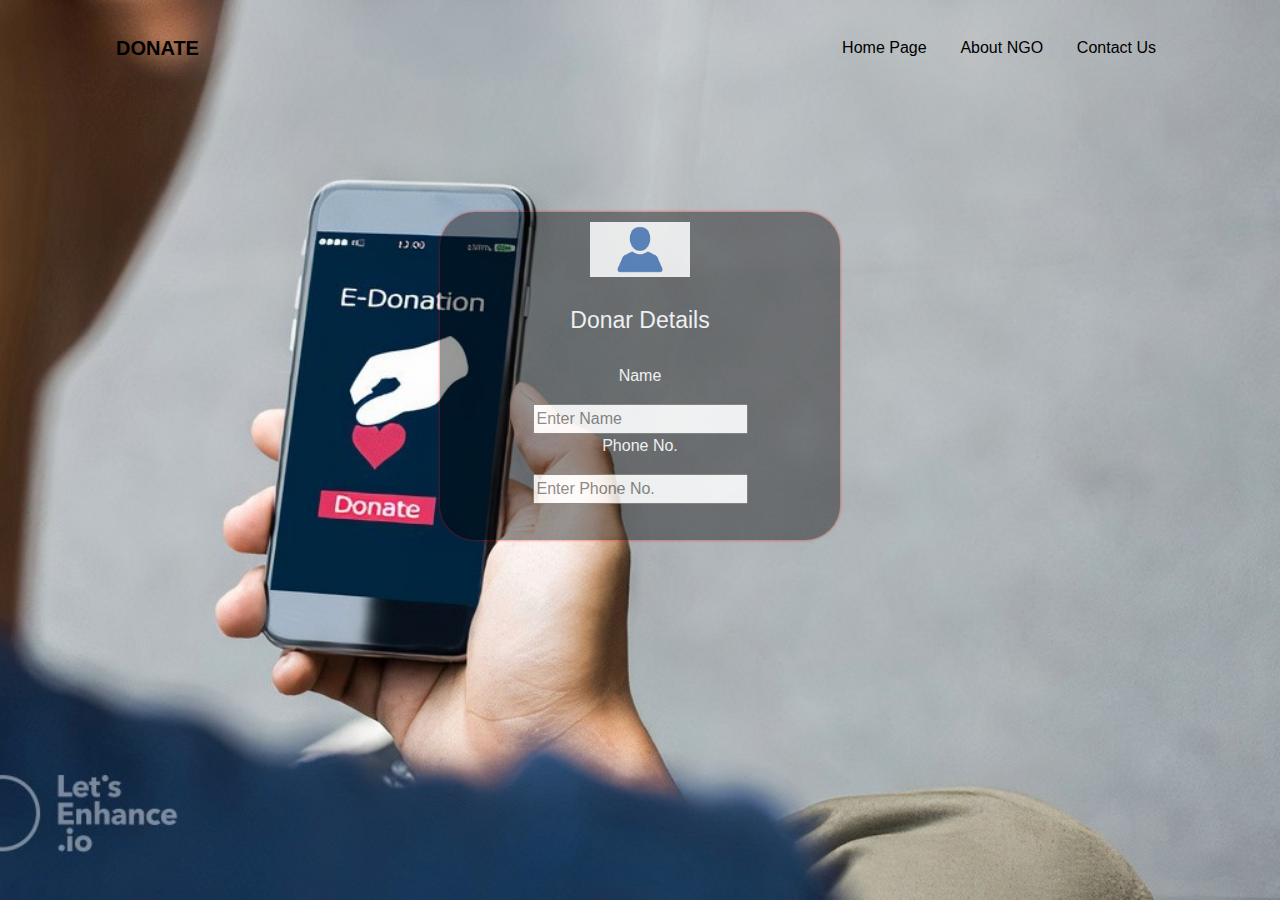
<file: donate.html>
<html>
	<head>
		<title>donateform</title>
		<link rel="stylesheet" href="bootstrap.css">
		
		<style>
			body{
		background-image:url("/donationcutjjj.jpg"); /* for bg image*/
		background-position: center;
		background-repeat: no-repeat;
		background-size: cover;
	}
	.sign-up-form
	{
		width:400px;
		box-shadow: 0 0 3px 0 rgba(255, 0, 0, 0.8);
		background: rgba(0,0,0,0.5);
		color:#fff;
		padding:20px;
		margin:5% auto 0;
		text-align:center;
		border-radius: 35px;
		opacity:0.8;
		}
	.sign-up-form h1
	{
		color:#fff;
	margin-bottom:30px;
	font-size:23px;
    left:70%
	}
	img
	{
		width:100px;
		margin-top:-10px;
		
	}
	.header_area
	{
		padding-top:20px;
	}
		</style>
	</head>
	<body>
		<header class="header_area">
		<div class="main_menu">
			<div class="container">
				<nav class="navbar navbar-expand-lg navbar-light">
					<div class="container">
						<a class="navbar-brand logo_h" href="index.html" style="color:black;font-size:20px;font-weight:bold;">DONATE</a>
						<button class="navbar-toggler" type="button" data-toggle="collapse" data-target="#navbarSupportedContent" aria-controls="navbarSupportedContent" aria-expanded="false" aria-label="Toggle navigation">
							<span class="icon-bar"></span>
							<span class="icon-bar"></span>
							<span class="icon-bar"></span>
						</button>
					
							<ul class="nav navbar-nav menu_nav ml-auto">
								<li class="nav-item"><a class="nav-link" href="index.html" onMouseOver="this.style.color='red'"onMouseOut="this.style.color='black'" style="color:black;">Home Page</a></li> 
								&nbsp;&nbsp;&nbsp;&nbsp;<li class="nav-item" ><a class="nav-link" href="http://www.sadabaharfoundation.com/" target="_main" onMouseOver="this.style.color='orange'"onMouseOut="this.style.color='black'" style="color:black;">About NGO</a></li> 
								&nbsp;&nbsp;&nbsp;&nbsp;<li class="nav-item"><a class="nav-link" href="contacthere.html" onMouseOver="this.style.color='orange'"onMouseOut="this.style.color='black'" style="color:black;">Contact Us</a></li>
							</ul>
			
					</div>
				</nav>
			</div>
		</div>
	</header>
	<br>
	<br>
	<br>
	
		<div class="sign-up-form">
		
			<img src="/personicon.png">
			<h1> </h1>
				<h1>Donar Details</h1>
		<div align="center">
			<form>
				<p>
				<!-- <h1>  NAME:  <input type="text"/><br><br></h1>
				<h1>Phone: <input type="text"/><br><br></h1> -->

				<p>Name</p>
				<input type="text" name="Name" placeholder="Enter Name"><br>

				<p>Phone No.</p>
				<input type="number" name="Phone No." placeholder="Enter Phone No."></p>

				<form><script src="https://checkout.razorpay.com/v1/payment-button.js" data-payment_button_id="pl_Jxu92uAntv9voJ" async> </script> </form>
				
			</form>
		</div>
	</body>
</html>
</file>
